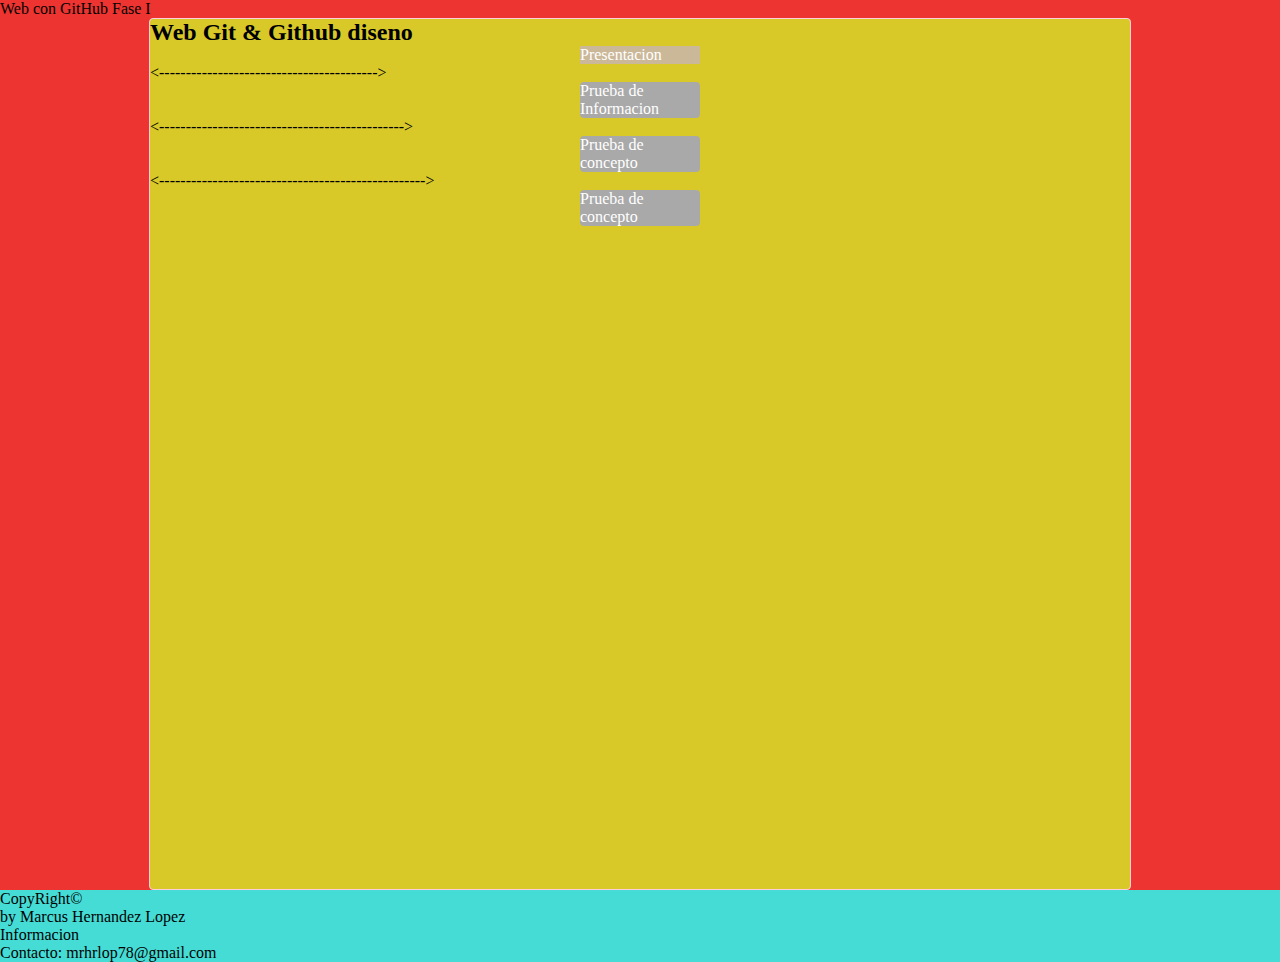
<file: index.html>
<html>
  <head>
    <tittle>Web con GitHub Fase I</tittle>
    <link href="main.css" rel="stylesheet"/>
  </head>
  <body>
    <div id="contenedor">
      <h2>Web Git & Github diseno</h2>
      <p class="pre">Presentacion</p>
      <----------------------------------------->
        <section class="mini_cont">
          <article>
            <p class="prue">Prueba de Informacion</p>
          </article>
        </section>
        
        <---------------------------------------------->
          <section class="mini_cont">
            <article>
              <p class="prue">Prueba de concepto</p>
            </article>
          </section>
          
          <-------------------------------------------------->
            <section class="mini_cont">
            <article>
              <p class="prue">Prueba de concepto</p>
            </article>
          </section>
            </div>
          <footer>
            <p>CopyRight©</p>
            <p>by Marcus Hernandez Lopez</p>
            <p>Informacion</P
            <p>Contacto: mrhrlop78@gmail.com</p>
          </footer>
  </body>
  
  
  
  
  
  
  
  
</html>
</file>
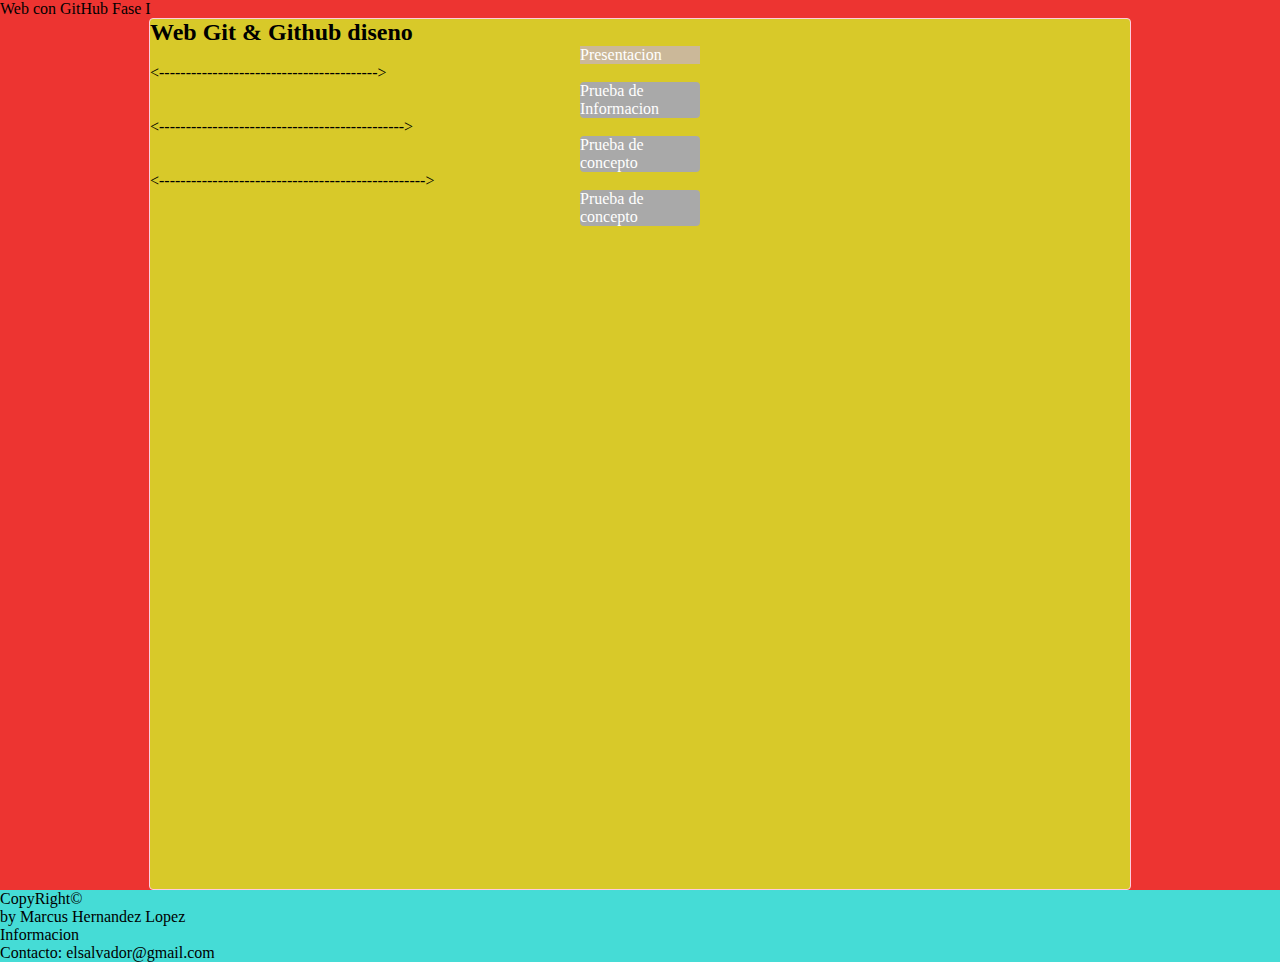
<file: 1index.html>
<html>
  <head>
    <tittle>Web con GitHub Fase I</tittle>
    <link href="main.css" rel="stylesheet"/>
  </head>
  <body>
    <div id="contenedor">
      <h2>Web Git & Github diseno</h2>
      <p class="pre">Presentacion</p>
      <----------------------------------------->
        <section class="mini_cont">
          <article>
            <p class="prue">Prueba de Informacion</p>
          </article>
        </section>
        
        <---------------------------------------------->
          <section class="mini_cont">
            <article>
              <p class="prue">Prueba de concepto</p>
            </article>
          </section>
          
          <-------------------------------------------------->
            <section class="mini_cont">
            <article>
              <p class="prue">Prueba de concepto</p>
            </article>
          </section>
            </div>
          <footer>
            <p>CopyRight©</p>
            <p>by Marcus Hernandez Lopez</p>
            <p>Informacion</P
            <p>Contacto: elsalvador@gmail.com</p>
          </footer>
  </body>
  
  
  
  
  
  
  
  
</html>
</file>
<file: main.css>
*{
      margin:auto;
      padding:0;
}
body{
        background: #ed3431;
}
#contenedor{
  width: 980px;
  height: 870px;
  background: #d8c929;
  border:1px  solid #fcd;
  border-radius: 4px;
  box-shadow: 2px 3px 2px # 777;
}
h1{
    color: #fff;
    front-size:23px;
    text-aling: center;
    tex-shadow: 2px 3px 2px # 777;
  
}
.pre{
    color:#fff;
    width:120px;
    heigth:30px;
    background: #cbb899;
}
.mini_cont{
    width:120px;
    heigth:130px; 
    border-radius:4px;
    background: darkgray;
    box-shadow: 2px 3px 2px # 000;
}
.prue{
    color:#fff;
    front-size:17px;
    front-family: impact, haettenschweiler, ' Arial Narrow Bold' sans-serif;
    text-aling: center;
}
footer{
  width: auto;
  padding: 0;
  heingth: 30px;
   background:#45dcd6;
  
}
</file>
